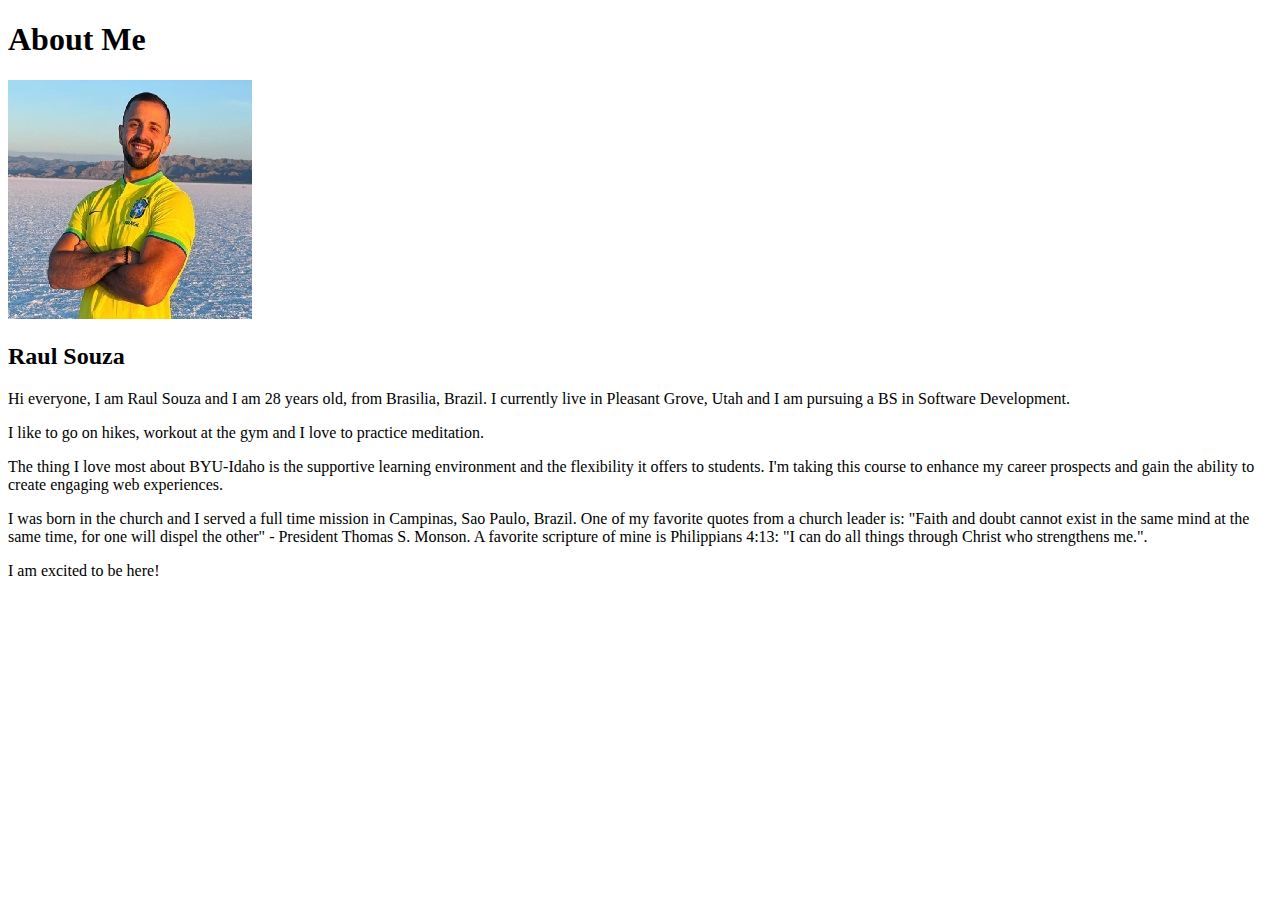
<file: wdd130/aboutme/index.html>
<!DOCTYPE html>
<html lang="en">
<head>
    <meta charset="UTF-8">
    <meta http-equiv="X-UA-Compatible" content="IE=edge">
    <meta name="viewport" content="width=device-width, initial-scale=1.0">
    <title>All About Me</title>
</head>
<body>
    <h1>About Me</h1>
    <img alt="Image of me?" src="images/raul1.jpg" >
    <h2>Raul Souza</h2>
    <p>Hi everyone, I am Raul Souza and I am 28 years old, from Brasilia, Brazil. I currently live in Pleasant Grove, Utah and I am pursuing a BS in Software Development.</p> 
    <p>I like to go on hikes, workout at the gym and I love to practice meditation.</p> 
    <p>The thing I love most about BYU-Idaho is the supportive learning environment and the flexibility it offers to students. I'm taking this course to enhance my career prospects and gain the ability to create engaging web experiences.</p>
    <p>I was born in the church and I served a full time mission in Campinas, Sao Paulo, Brazil. One of my favorite quotes from a church leader is: "Faith and doubt cannot exist in the same mind at the same time, for one will dispel the other" - President Thomas S. Monson. A favorite scripture of mine is Philippians 4:13: "I can do all things through Christ who strengthens me.".</p>
    <p>I am excited to be here!</p>
</body>
</html>
</file>
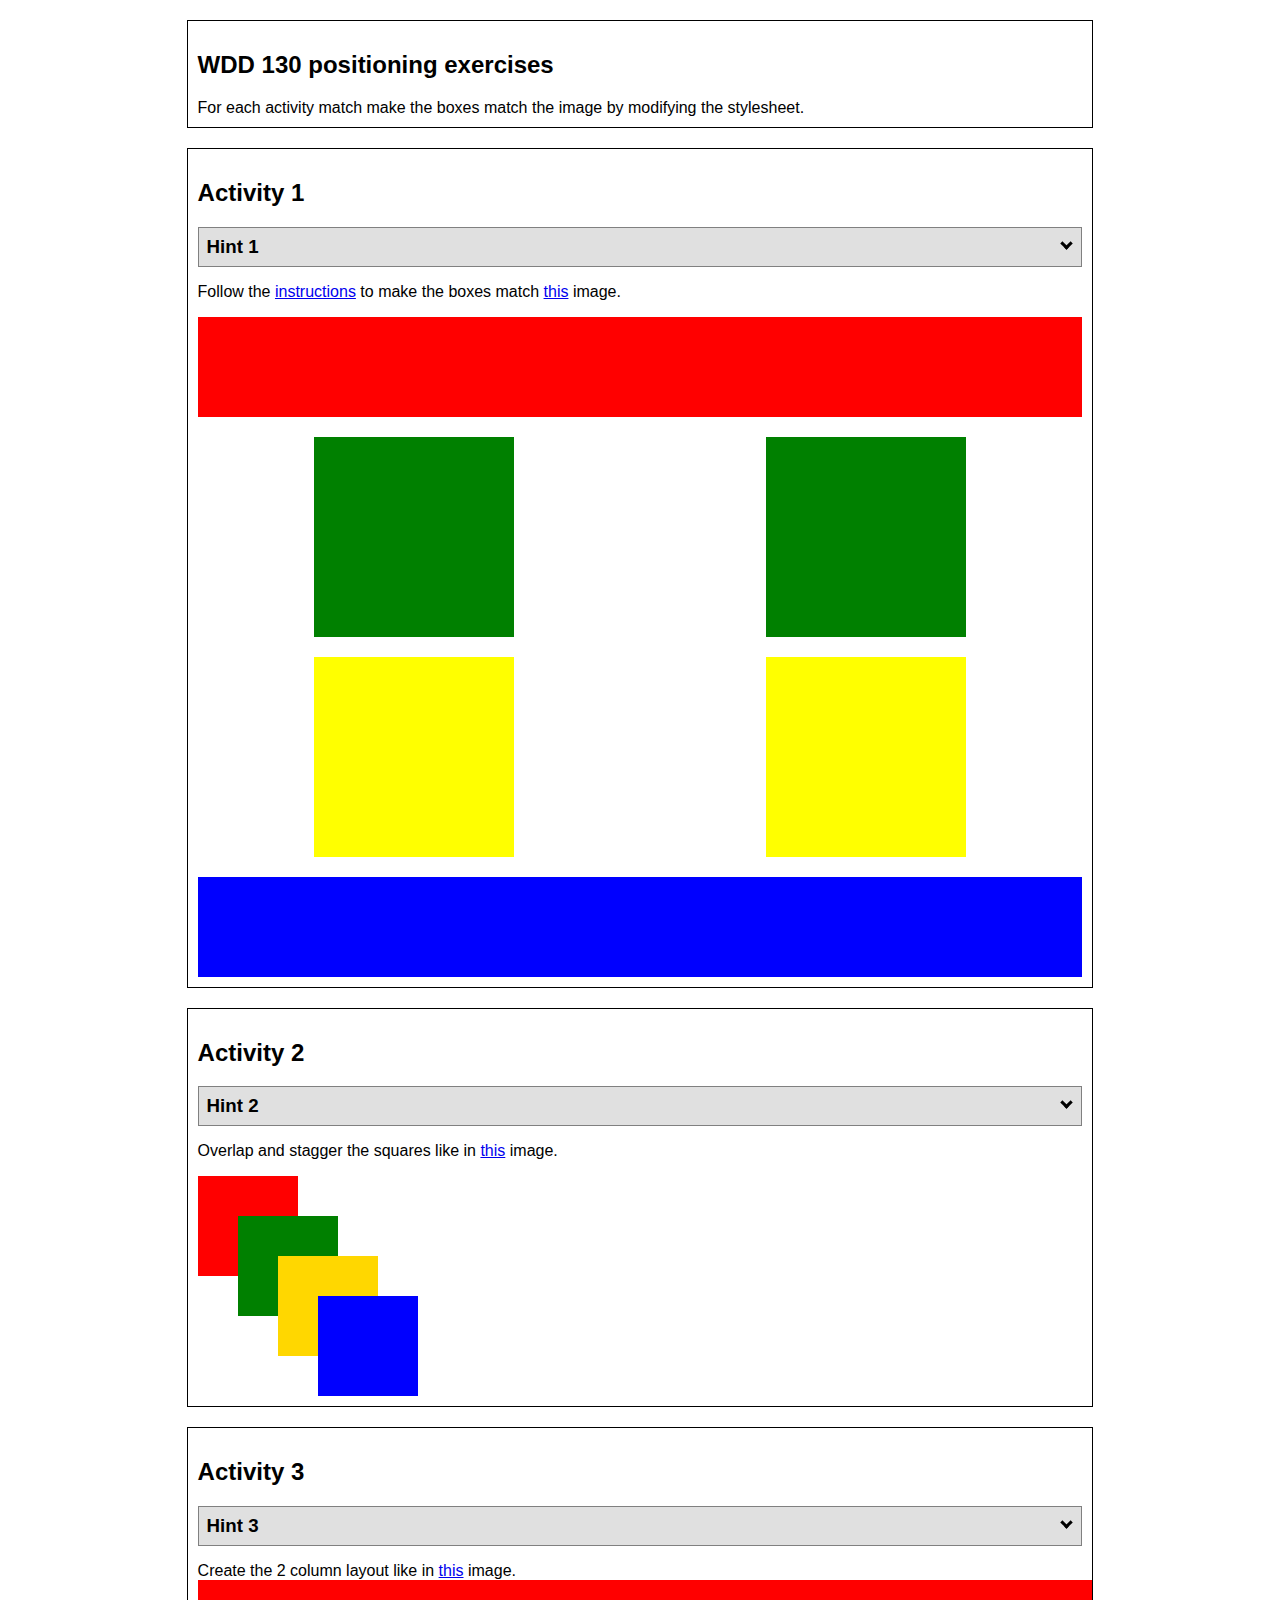
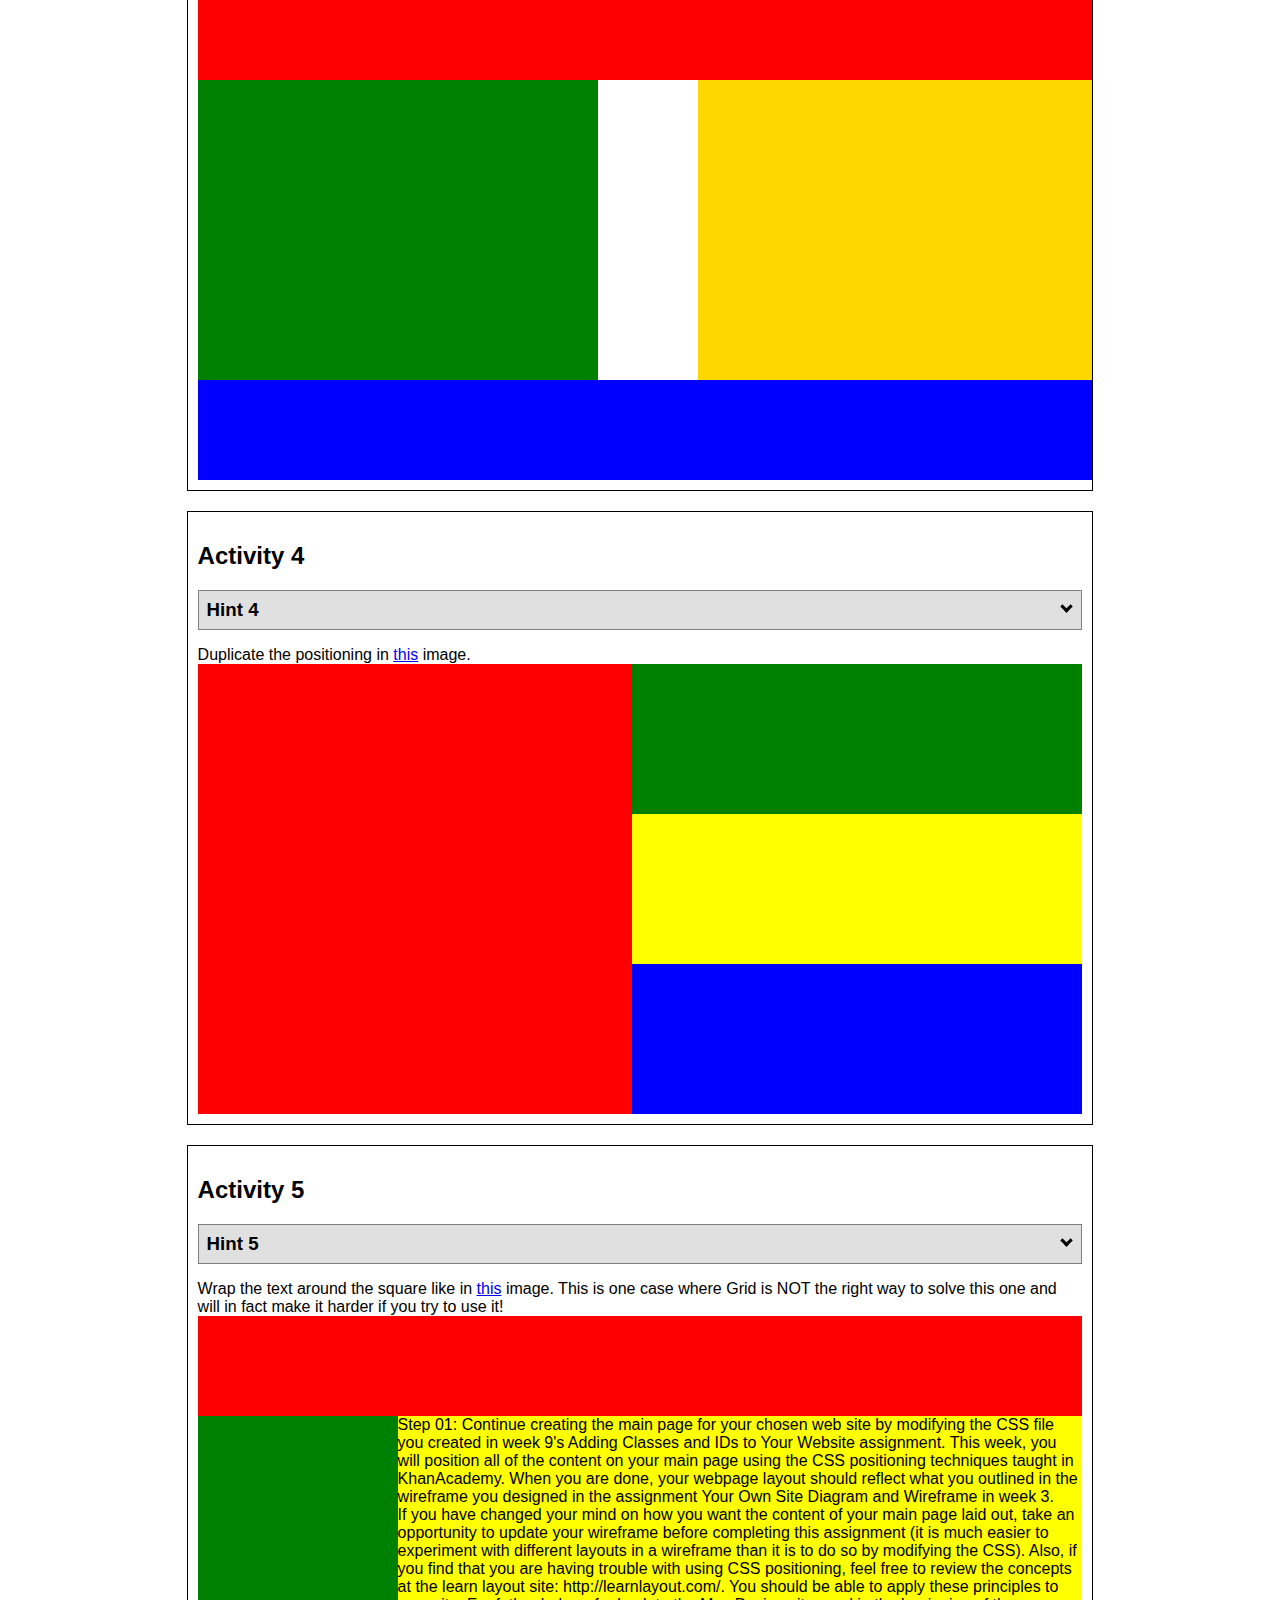
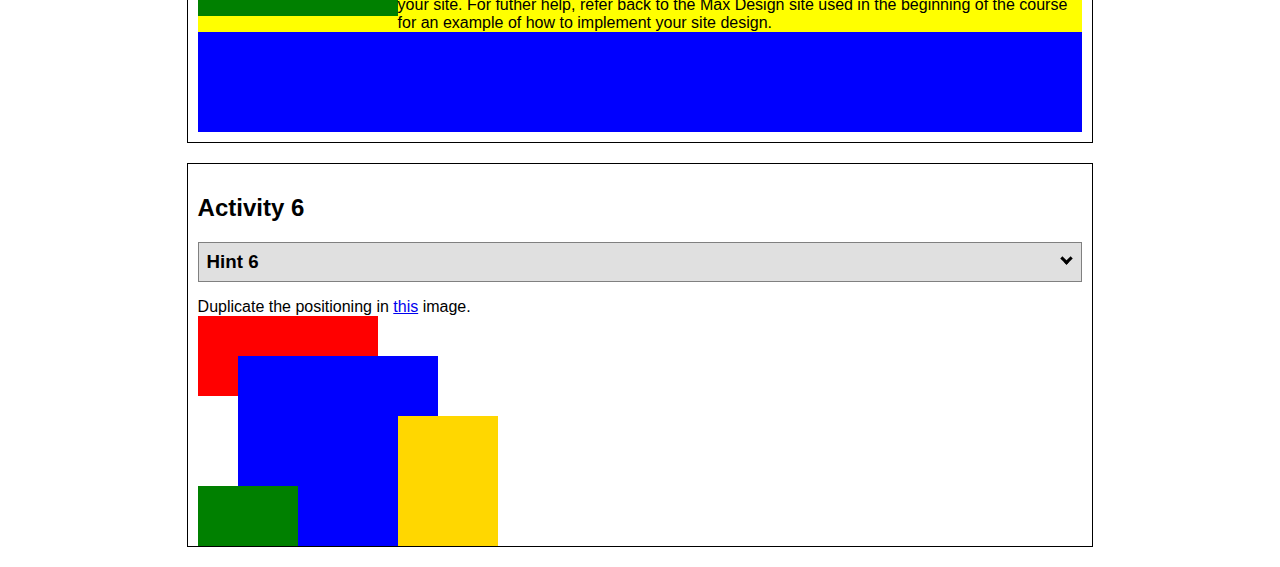
<file: positioning.html>
<!DOCTYPE html>
<html lang="en">
    <head>
    <!-- HTML - Name: positioning.html -->
    <title>Positioning Activity</title>
    <link rel="stylesheet" type="text/css" href="positionstyles.css" />
    </head>
    <body>
    <div class="activity">
        <h2>WDD 130 positioning exercises</h2>
        For each activity match make the boxes match the image by modifying the stylesheet.</div>
    <div class="activity">
        <h2>Activity 1</h2>
        <section class="hint"><input type="checkbox" ><i></i> <h3>Hint 1</h3><div><p>Check out the <a href="https://byui-wdd.github.io/wdd130/activities/css-positioning.html" target="_blank">activity instructions</a> in Ilearn!</p></div></section>
        <p>Follow the <a href="https://byui-wdd.github.io/wdd130/activities/css-positioning.html" target="_blank">instructions</a> to make the boxes match  <a href="https://byui-wdd.github.io/wdd130/images/example1.png" target="_blank">this</a> image.</p>
        <div class="content1" >
        <div class="red1" ></div>
        <div class="green1" ></div>
        <div class="green1" ></div>
        <div class="yellow1"></div>
        <div class="yellow1"></div>
        <div class="blue1"></div>
        </div>
    </div>
    <div class="activity">
        <h2>Activity 2</h2>
        <section class="hint"><input type="checkbox" > <h3>Hint 2</h3><i></i><div><p>Remember that the best way to shift elements around slightly on the page is with Margins.  You could also use Grid.  Either would work for this. If you choose margin remember that you can use a <em>negative</em> margin. (ie margin-top: -20px;)</p><h4>Properties used:</h4><ul><li>margin-top, margin-left</li><li>...or...</li><li>grid-template-columns: 50px 50px 50px 50px 50px</li></ul></div></section>
        <p>Overlap and stagger the squares like in <a href="https://byui-wdd.github.io/wdd130/images/example2.png" target="_blank">this</a> image.</p>
        <div class="content2" >
        <div class="red2" ></div>
        <div class="green2" ></div>
        <div class="yellow2"></div>
        <div class="blue2"></div>
        </div>
    </div>
    <div class="activity">
        <h2>Activity 3</h2>
        <section class="hint"><input type="checkbox" > <h3>Hint 3</h3><i></i><div><p>This one is going to be best solved with CSS Grid. Remember to make the boxes the right width first...then start moving them around. </p><h4>Properties used:</h4><ul><li>display:grid;</li><li>grid-template-columns:</li><li>grid-column-gap:</li>
        <li>grid-column:</li>  </ul></div></section>
        Create the 2 column layout like in <a href="https://byui-wdd.github.io/wdd130/images/example3.png" target="_blank">this</a>  image.
        <div class="content3" >
        <div class="red3" ></div>
        <div class="green3" ></div>
        <div class="yellow3"></div>
        <div class="blue3"></div>
        </div>
    </div>
    <div class="activity">
        <h2>Activity 4</h2>
        <section class="hint"><input type="checkbox" > <h3>Hint 4</h3><i></i><div><p>For the others we have been primarily concerned with width. For this one you will need to adjust height as well. </p><h4>Properties used:</h4><ul><li>display:grid;</li><li>grid-template-columns:</li><li>grid-row:</li></ul></div></section>
        Duplicate the positioning in <a href="https://byui-wdd.github.io/wdd130/images/example4.png" target="_blank">this</a> image. 
        <div class="content4" >
        <div class="red4" ></div>
        <div class="green4" ></div>
        <div class="yellow4"></div>
        <div class="blue4"></div>
        </div>
    </div>

    <div class="activity">
        <h2>Activity 5</h2>
        <section class="hint"><input type="checkbox" > <h3>Hint 5</h3><i></i><div><p>Grid is <strong>not</strong> the right way to do this.  In fact there is only one way to really do that...and that is with float. Remember that we float the thing we want the text to wrap around.  Also remember to start by making all the shapes the right size and shape.</p><h4>Properties used:</h4><ul><li>float: left;</li></ul></div></section>
        Wrap the text around the square like in <a href="https://byui-wdd.github.io/wdd130/images/example5.png" target="_blank">this</a> image. This is one case where Grid is NOT the right way to solve this one and will in fact make it harder if you try to use it!
        <div class="content5" >
        <div class="red5" ></div>
        <div class="green5" ></div>
        <div class="yellow5">Step 01: Continue creating the main page for your chosen web site by modifying the CSS file you created in week 9's Adding Classes and IDs to Your Website assignment. This week, you will position all of the content on your main page using the CSS positioning techniques taught in KhanAcademy. When you are done, your webpage layout should reflect what you outlined in the wireframe you designed in the assignment Your Own Site Diagram and Wireframe in week 3. <br />
            If you have changed your mind on how you want the content of your main page laid out, take an opportunity to update your wireframe before completing this assignment (it is much easier to experiment with different layouts in a wireframe than it is to do so by modifying the CSS). Also, if you find that you are having trouble with using CSS positioning, feel free to review the concepts at the learn layout site: http://learnlayout.com/. You should be able to apply these principles to your site. For futher help, refer back to the Max Design site used in the beginning of the course for an example of how to implement your site design.</div>
        <div class="blue5"></div>
        </div>
    </div>
    <div class="activity">
        <h2>Activity 6</h2>
        <section class="hint"><input type="checkbox" > <h3>Hint 6</h3><i></i><div><p>This one is all about visualizing the grid behind the layout. If you are having a hard time doing that first: all the sizes are even multiples of 100, and second here is another example with the lines drawn: <a href="https://byui-wdd.github.io/wdd130/images/example6-hint.png" target="_blank">example 6 with lines</a>. For this one you will find it easiest if you use px for the column width. You can also use <kbd>z-index</kbd> to control the element layering.    </p><h4>Properties used:</h4><ul><li>display:grid;</li><li>grid-template-columns:</li><li>grid-column:</li><li>grid-row:</li><li><a href="https://www.w3schools.com/cssref/pr_pos_z-index.asp" target="_blank">z-index:</a></li></ul></div></section>
        Duplicate the positioning in <a href="https://byui-wdd.github.io/wdd130/images/example6.png" target="_blank">this</a> image.
        <div class="content6" >
        <div class="red6" ></div>
        <div class="green6" ></div>
        <div class="yellow6"></div>
        <div class="blue6"></div>
        </div>
    </div>
    </body>
</html>
</file>
<file: positionstyles.css>
/* Activity 1 */
.content1 {
  display: grid;
  grid-template-columns: 1fr 1fr; 
  justify-items: center; 
  gap: 20px; 
}

.red1 {
  width: 100%;
  height: 100px;
  background-color: red;
  grid-column: 1 / 3; 
}

.green1 {
  width: 200px;
  height: 200px;
  background-color: green;
}

.yellow1 {
  width: 200px;
  height: 200px;
  background-color: yellow;
}

.blue1 {
  width: 100%;
  height: 100px;
  background-color: blue;
  grid-column: 1 / 3;
}

/* Activity 2 */
.content2 {
  display: grid;
  grid-template-columns: 1fr 1fr;
  gap: 20px;
  position: relative;
  width: 220x;
  height: 220px;
}

.red2 { 
  width: 100px; 
  height: 100px; 
  background-color: red;
  position: absolute;
  top: 0;
  left: 0;
} 

.green2 { 
  width: 100px; 
  height: 100px; 
  background-color: green;
  position: absolute;
  top: 40px;
  left: 40px;
} 

.yellow2 {
  width: 100px; 
  height: 100px; 
  background-color: gold;
  position: absolute;
  top: 80px;
  left: 80px;
} 

.blue2 {
  width: 100px; 
  height: 100px; 
  background-color: blue;
  position: absolute;
  top: 120px;
  left: 120px;
}

/* Activity 3 */
.content3 {
  display: grid;
  grid-template-columns: 1fr 1fr;
  grid-row-gap: 0px; 
  grid-column-gap: 100px; 
}

.red3 { 
  width: 100%; 
  height: 100px; 
  background-color: red;
  grid-column: 1 / 3;
} 

.green3 { 
  width: 400px; 
  height: 300px; 
  background-color: green;
  grid-row: 2 / 3;
  grid-column: 1 / 2;
} 

.yellow3 {
  width: 400px; 
  height: 300px; 
  background-color: gold;
  grid-row: 2 / 3;
  grid-column: 2 / 3;
} 

.blue3 {
  width: 100%; 
  height: 100px; 
  background-color: blue;
  grid-row: 3 / 4;
  grid-column: 1 / 3;
}

/* Activity 4 */
.content4 {
  display: grid;
  grid-template-columns: 1fr 1fr; 
  grid-row-gap: 0px; 
  grid-column-gap: 0px; 
}

.red4 { 
  width: 100%;
  height: 450px;
  background-color: red;
  grid-row: 1 / 4;
  grid-column: 1 / 3; 
} 

.green4 { 
  width: 450px;
  height: 150px;
  background-color: green;
  grid-row: 1 / 2;
  grid-column: 4 / 3; 
} 

.yellow4 {
  width: 450px;
  height: 150px;
  background-color: yellow;
  grid-row: 2 / 3;
  grid-column: 4 / 3; 

} 

.blue4 {
  width: 100%;
  height: 150px;
  background-color: blue;
  grid-row: 3 / 4;
  grid-column: 4 / 0;
}

/* Activity 5 styles */

.content5 {
  background-color: yellow;
  padding: 0px;
  position: relative; 
  overflow: auto;  
}

.text5 {
  color: black;
  display: block;
}

.red5 { 
  display: block;
  width: 100%;
  height: 100px;
  background-color: red;
  margin-bottom: 0px;
} 

.green5 {
  float: left;
  width: 200px;
  height: 200px;
  background-color: green;
  margin-right: 0px;
  margin-bottom: 10px;
}

.blue5 {
  display: block;
  clear: both;
  width: 100%; 
  height: 100px; 
  background-color: blue;
  margin-top: 0px;
}

/* Activity 6 styles */
.content6 {
  display: grid;
  grid-template-columns: 1fr 1fr;
  gap: 20px;
  position: relative;
  width: 220x;
  height: 220px;
}

.red6 { 
  width: 180px; 
  height: 80px; 
  background-color: red;
  position: absolute;
  top: 0;
  left: 0;
} 

.blue6 { 
  width: 200px; 
  height: 200px; 
  background-color: blue;
  position: absolute;
  top: 40px;
  left: 40px;
} 

.yellow6 {
  width: 100px; 
  height: 200px; 
  background-color: gold;
  position: absolute;
  top: 100px;
  left: 200px;
  z-index: 2;
} 

.green6 {
  width: 100px; 
  height: 130px; 
  background-color: green;
  position: absolute;
  top: 170px;
  z-index: 2;
  }


/* Do not make any changes below here */
.activity {
  width: 70%; 
  margin: 20px auto; 
  font-family: Arial, sans-serif; 
  border: 1px solid black; 
  padding: 10px; 
  clear:both; 
  overflow: auto;
} 

.hint {
  border: 1px solid grey;
  background: #e0e0e0;
  padding: .5em;
  position: relative;
  margin: 1em 0;
}
.hint h3 {
  margin: 0;
}
.hint:hover {
  background: #d0d0d0;
}
.hint > div {
  display: none;
}

.hint input[type=checkbox] {
  position: absolute;
  width: 100%;
  height: 100%;
  opacity: 0;
  z-index: 1;
  cursor: pointer;
}

.hint input[type=checkbox]:checked ~ div {
  display: block;
}

.hint i {
position: absolute;
transform: translate(-6px, 0);
margin-top: 16px;
right: 10px;
  top: -3px;
}
.hint i:before, .hint i:after {
content: "";
position: absolute;
background-color: black;
width: 3px;
height: 9px;
}
.hint i:before {
transform: translate(2px, 0) rotate(45deg);
}
.hint i:after {
transform: translate(-2px, 0) rotate(-45deg);
}

.hint input[type=checkbox]:checked ~ i:before {
transform: translate(-2px, 0) rotate(45deg);
}
.hint input[type=checkbox]:checked ~ i:after {
transform: translate(2px, 0) rotate(-45deg);
}
.hint a {
position: relative;
z-index: 1;
}
</file>
